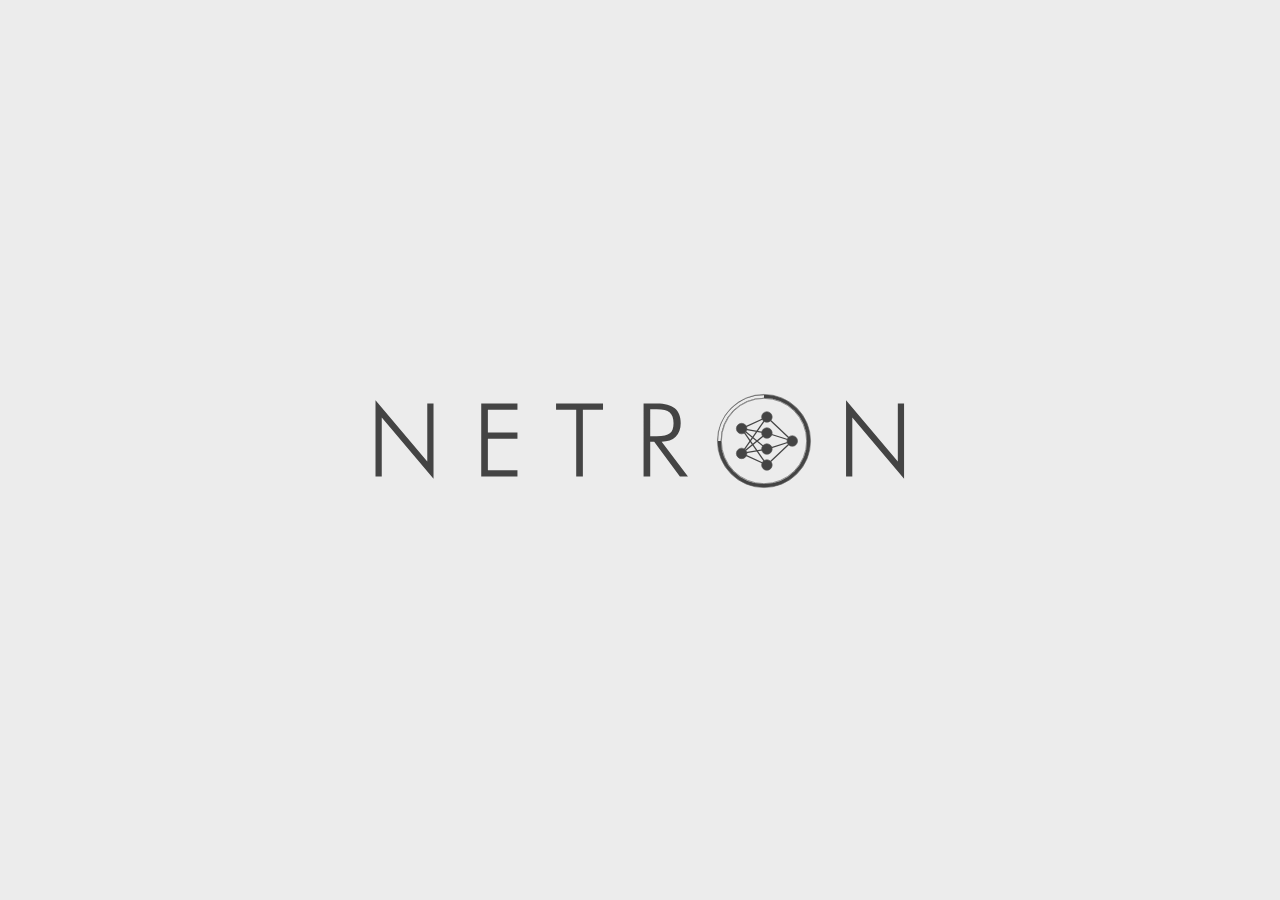
<file: media/CircleEditor/index.html>
<!DOCTYPE html>
<html lang="en">
<!--
Copyright (c) 2022 Samsung Electronics Co., Ltd. All Rights Reserved

Licensed under the Apache License, Version 2.0 (the "License");
you may not use this file except in compliance with the License.
You may obtain a copy of the License at

   http://www.apache.org/licenses/LICENSE-2.0

Unless required by applicable law or agreed to in writing, software
distributed under the License is distributed on an "AS IS" BASIS,
WITHOUT WARRANTIES OR CONDITIONS OF ANY KIND, either express or implied.
See the License for the specific language governing permissions and
limitations under the License.
-->
<!--
MIT License

Copyright (c) Lutz Roeder

Permission is hereby granted, free of charge, to any person obtaining a copy
of this software and associated documentation files (the "Software"), to deal
in the Software without restriction, including without limitation the rights
to use, copy, modify, merge, publish, distribute, sublicense, and/or sell
copies of the Software, and to permit persons to whom the Software is
furnished to do so, subject to the following conditions:

The above copyright notice and this permission notice shall be included in all
copies or substantial portions of the Software.

THE SOFTWARE IS PROVIDED "AS IS", WITHOUT WARRANTY OF ANY KIND, EXPRESS OR
IMPLIED, INCLUDING BUT NOT LIMITED TO THE WARRANTIES OF MERCHANTABILITY,
FITNESS FOR A PARTICULAR PURPOSE AND NONINFRINGEMENT. IN NO EVENT SHALL THE
AUTHORS OR COPYRIGHT HOLDERS BE LIABLE FOR ANY CLAIM, DAMAGES OR OTHER
LIABILITY, WHETHER IN AN ACTION OF CONTRACT, TORT OR OTHERWISE, ARISING FROM,
OUT OF OR IN CONNECTION WITH THE SOFTWARE OR THE USE OR OTHER DEALINGS IN THE
SOFTWARE.
-->
<!--
Source from external/index.html which is
https://github.com/lutzroeder/netron/blob/ae449ff55642636e6a1eef092eda34ffcba1c684/source/index.html
-->
<head>
<meta charset="utf-8">
<meta name="viewport" content="width=device-width, initial-scale=1.0, maximum-scale=1.0, user-scalable=no, viewport-fit=cover">
<meta http-equiv="Content-Security-Policy" content="img-src https: data:; style-src 'unsafe-inline' %webview.cspSource%; script-src 'nonce-%nonce%';">
<meta name="version" content="0.0.0">
<title>Netron</title>
<link rel="stylesheet" type="text/css" href="%view-grapher.css%">
<link rel="stylesheet" type="text/css" href="%view-sidebar.css%">
<link rel="stylesheet" type="text/css" href="%view-json-editor.css%">
<link rel="stylesheet" href="${codiconUri}">
<script type="text/javascript" src="%dagre.js%" nonce="%nonce%"></script>
<script type="text/javascript" src="%base.js%" nonce="%nonce%"></script>
<script type="text/javascript" src="%text.js%" nonce="%nonce%"></script>
<script type="text/javascript" src="%json.js%" nonce="%nonce%"></script>
<script type="text/javascript" src="%xml.js%" nonce="%nonce%"></script>
<script type="text/javascript" src="%python.js%" nonce="%nonce%"></script>
<script type="text/javascript" src="%protobuf.js%" nonce="%nonce%"></script>
<script type="text/javascript" src="%flatbuffers.js%" nonce="%nonce%"></script>
<script type="text/javascript" src="%flexbuffers.js%" nonce="%nonce%"></script>
<script type="text/javascript" src="%zip.js%" nonce="%nonce%"></script>
<script type="text/javascript" src="%gzip.js%" nonce="%nonce%"></script>
<script type="text/javascript" src="%tar.js%" nonce="%nonce%"></script>
<script type="text/javascript" src="%type.js%" nonce="%nonce%"></script>
<script type="text/javascript" src="%view-grapher.js%" nonce="%nonce%"></script>
<script type="text/javascript" src="%view-sidebar.js%" nonce="%nonce%"></script>
<script type="text/javascript" src="%view-json-editor.js%" nonce="%nonce%"></script>
<script type="text/javascript" src="%view.js%" nonce="%nonce%"></script>
<script type="text/javascript" src="%index.js%" nonce="%nonce%"></script>
<script type="text/javascript" src="%circle-schema.js%" nonce="%nonce%"></script>
<script type="text/javascript" src="%circle.js%" nonce="%nonce%"></script>
<script type="text/javascript" nonce="%nonce%">
// TODO find better way to set initial view mode
var __viewMode = '%viewMode%';
</script>
<style>
html { touch-action: none; overflow: hidden; width: 100%; height: 100%; -ms-text-size-adjust: 100%; -webkit-text-size-adjust: 100%; text-rendering: optimizeLegibility; -webkit-text-rendering: optimizeLegibility; -moz-text-rendering: optimizeLegibility; -ms-text-rendering: optimizeLegibility; -o-text-rendering: optimizeLegibility; -webkit-font-smoothing: antialiased; -moz-font-smoothing: antialiased; -ms-font-smoothing: antialiased; -o-font-smoothing: antialiased; }
body { touch-action: none; overflow: hidden; width: 100%; height: 100%; margin: 0; font-family: -apple-system, BlinkMacSystemFont, "Segoe WPC", "Segoe UI", "Ubuntu", "Droid Sans", sans-serif, "PingFang SC"; font-size: 12px; text-rendering: geometricPrecision; }
button { font-family: -apple-system, BlinkMacSystemFont, "Segoe WPC", "Segoe UI", "Ubuntu", "Droid Sans", sans-serif, "PingFang SC"; }
.center { position: absolute; margin: auto; top: 0; right: 0; bottom: 0; left: 0; user-select: none; -webkit-user-select: none; -moz-user-select: none; }
.select { user-select: text; -webkit-user-select: text; -moz-user-select: text; }
.open-file-dialog { display: none; }
.transparent { width: 100%; height: 100%; background-color: #000000; display: none; opacity: 0; }
.graph { display: flex; height: 100%; width: 100%; overflow: auto; outline: none; touch-action: pan-x pan-y; }
.canvas { margin: auto; flex-shrink: 0; text-rendering: geometricPrecision; user-select: none; -webkit-user-select: none; -moz-user-select: none; }
.toolbar { position: absolute; top: 10px; left: 10px; padding: 0; margin: 0; user-select: none; -webkit-user-select: none; -moz-user-select: none; }
.toolbar button:focus { outline: 0; }
.toolbar-button { background: None; border-radius: 6px; border: 0; margin: 0; padding: 0; fill: None; stroke: #777; cursor: pointer; width: 24px; height: 24px; }
.toolbar-button { float: left; background: None; border-radius: 6px; border: 0; margin: 0; margin-right: 1px; padding: 0; fill: None; stroke: #777; cursor: pointer; width: 24px; height: 24px; }
.toolbar-back-button { float: left; background: #777; border-top-left-radius: 6px; border-bottom-left-radius: 6px; border: 0px solid; border-color: #777; margin: 2px 0 2px 8px; padding: 0 8px 0 8px; cursor: pointer; height: 20px; color: #ffffff; font-size: 11px; line-height: 0; transition: 0.1s; }
.toolbar-back-button:hover { background: #000000; border-color: #000000; }
.toolbar-name-button { float: left; background: rgba(255, 255, 255, 0.95); border-top-right-radius: 6px; border-bottom-right-radius: 6px; border: 1px solid #777; color: #777; border-left: 1px; border-left-color: #ffffff; margin: 2px 0 2px 0; padding: 0 12px 0 6px; cursor: pointer; width: auto; height: 20px; font-size: 11px; line-height: 0; transition: 0.1s; }
.toolbar-name-button:hover { color: #000000; }
.icon .border { stroke: #fff; }
.icon .stroke { stroke: #808080; }
.icon:hover .stroke { stroke: #000000; }
.dropdown { display: none; position: absolute; min-width: 225px; z-index: 1; border-radius: 4px; background-color: #f6f6f6; border: 1px solid rgba(0,0,0,.15); padding-top: 2px; padding-bottom: 2px; margin-left: 2px; margin-top: 24px; overflow: hidden; }
.dropdown button { display: block; border: none; border-radius: 0; background-color: transparent; color: black; width: 100%; text-align: left; padding: 4px 12px 5px 12px; white-space: no-wrap; font-size: 12px; }
.dropdown button:hover { color: #ffffff; background-color: #2e6bd2; }
.dropdown .separator { margin-top: 2px; margin-bottom: 2px; border-top: 1px; border-bottom: 0; border-style: solid; border-color: #e5e5e5; }
.welcome { background-color: #ececec; color: #242424; }
.welcome .logo { width: 582px; height: 128px; }
.welcome .logo-text { top: -57px; width: 582px; transition: 0.1s; }
.welcome .logo-name { top: -170px; width: 582px; transition: 0.1s; }
.welcome .logo-icon { left: 248px; top: -18px; width: 106px; height: 106px; transition: 0.1s; }
.welcome .logo-spinner { left: 248px; top: -18px; width: 106px; height: 106px; display: none; }
.welcome .logo-stroke { stroke: #444444; }
.welcome .logo-fill { fill: #444444; }
.welcome .logo-border { stroke: #555555; }
.welcome .logo-glyph { fill: #444444; }
.welcome .logo-message { display: none; }
.welcome .logo-github { display: none; }
.welcome button { font-size: 12px; font-weight: bold; line-height: 1.25; text-align: center; vertical-align: middle; min-width: 60px; height: 32px; border-radius: 16px; transition: 0.1s; user-select: none; -webkit-user-select: none; -moz-user-select: none; color: #444444; background-color: #ececec; border: 1px solid #444444; }
.welcome button:hover { color: #ececec; background-color: #444444; cursor: pointer; transition: 0.2s; }
.welcome button:focus { outline: 0; }
.welcome .open-file-button { top: 170px; left: -150px; width: 125px; opacity: 1; }
.welcome .github-button { top: 170px; left: 150px; width: 125px; opacity: 1; }
.welcome .consent-accept-button { top: 220px; left: 0px; width: 125px; display: none; opacity: 0; }
.welcome .consent-message { top: 120px; left: 0px; font-size: 13px; text-align: center; line-height: 20px; color: #444444; display: none; opacity: 0; }
.welcome .graph { display: none; opacity: 0; }
.welcome.spinner .logo-spinner { display: block; -webkit-animation: orbit 0.5s infinite linear; animation: orbit 0.5s infinite linear; cursor: wait; }
@-webkit-keyframes orbit { 0% { -webkit-transform: rotate(0deg); transform: rotate(0deg); } 100% { -webkit-transform: rotate(360deg); transform: rotate(360deg); } }
@keyframes orbit { 0% { -webkit-transform: rotate(0deg); transform: rotate(0deg); }  100% { -webkit-transform: rotate(360deg); transform: rotate(360deg); } }
.welcome.spinner .logo-spinner-stroke { stroke: #ececec; }
.welcome.spinner .logo-name { display: none; }
.welcome.spinner .open-file-button { opacity: 0; display: none; }
.welcome.spinner .github-button { opacity: 0; display: none; }
.welcome.consent .logo-name { display: none; }
.welcome.consent .open-file-button { opacity: 0; display: none; }
.welcome.consent .github-button { opacity: 0; display: none; }
.welcome.consent .consent-accept-button { opacity: 1; display: block; }
.welcome.consent .consent-message { opacity: 1; display: block; }
.welcome.spinner .graph { display: flex; opacity: 0; }
.welcome .toolbar { display: none; }
.default { background-color: #ffffff; }
.default .logo { display: none; }
.default .graph { display: flex; opacity: 1; }
.default .toolbar { display: table; }
.vscode-dark.default { background-color: #404040; padding: 0px; }
.vscode-dark .graph { background-color: #404040; }
.vscode-dark.welcome { background-color: #1e1e1e; color: #888888; }
.vscode-dark.welcome .logo-stroke { stroke: #888888; }
.vscode-dark.welcome .logo-fill { fill: #888888; }
.vscode-dark.welcome .logo-border { stroke: #000000; }
.vscode-dark.welcome .logo-glyph { fill: #888888; }
.vscode-dark.welcome .logo-spinner-stroke { stroke: #ffffff; }
.vscode-dark.welcome .logo button { color: #888888; background-color: #1e1e1e; border-color: #888888; }
.vscode-dark.welcome .logo button:hover { color: #1e1e1e; background-color: #888888; }
.vscode-dark.welcome .consent-message { color: #888888; display: none; opacity: 0; }
.vscode-dark .icon .border { stroke: #1d1d1d; }
.vscode-dark .icon .stroke { stroke: #aaaaaa; }
.vscode-dark .icon:hover .stroke { stroke: #dfdfdf; }
.vscode-dark .dropdown { background-color: #373737; border-color: #000000; }
.vscode-dark .dropdown button { color: #ffffff; }
.vscode-dark .dropdown button:hover { color: #ffffff; background-color: #1d59d1; }
.vscode-dark .dropdown .separator { border-color: #5a5a5a; }
.vscode-dark .toolbar-back-button { background: #aaaaaa; border-color: #aaaaaa; color: #333333; }
.vscode-dark .toolbar-back-button:hover { background: #dfdfdf; border-color: #dfdfdf; }
.vscode-dark .toolbar-name-button { background: #404040; border-color: #aaaaaa; color: #cccccc; }
.vscode-dark .toolbar-name-button:hover { color: #dfdfdf; }
@media all and (max-width: 640px) {
.welcome .logo { width: 240px; }
.welcome .logo-text { opacity: 0; }
.welcome .logo-name { opacity: 0; }
.welcome .logo-icon { left: 0; top: 0; width: 128px; height: 128px; }
.welcome .logo-spinner { left: 0; top: 0; width: 128px; height: 128px; }
.welcome .logo .open-file-button { top: 180px; left: 0; }
.welcome .logo .github-button { top: 270px; left: 0; }
.welcome .logo .consent-message { top: 140px; }
.welcome .logo .consent-accept-button { top: 310px; }
}
@media only screen and (max-device-width: 1024px) {
.toolbar-button { width: 32px; height: 32px; }
.toolbar-back-button { margin-top: 6px; margin-bottom: 6px; }
.toolbar-name-button { margin-top: 6px; margin-bottom: 6px; }
}
</style>
</head>
<body class="welcome spinner">
<div id="graph" class="graph" tabindex="0">
  <svg id="canvas" class="canvas" preserveaspectratio="xMidYMid meet" width="100%" height="100%"></svg>
</div>
<div id="sidebar" class="sidebar"></div>
<div id="json-editor" class="json-editor"></div>
<div id="toolbar" class="toolbar">
  <button id="menu-button" class="toolbar-button" title="Menu">
    <svg class="icon" viewbox="0 0 100 100">
      <rect class="border" x="12" y="12" width="76" height="76" rx="16" ry="16" stroke-width="8"></rect>
      <line class="border" x1="30" y1="37" x2="70" y2="37" stroke-width="8" stroke-linecap="round" stroke="#fff"></line>
      <line class="border" x1="30" y1="50" x2="70" y2="50" stroke-width="8" stroke-linecap="round" stroke="#fff"></line>
      <line class="border" x1="30" y1="63" x2="70" y2="63" stroke-width="8" stroke-linecap="round" stroke="#fff"></line>
      <rect class="stroke" x="12" y="12" width="76" height="76" rx="16" ry="16" stroke-width="4"></rect>
      <line class="stroke" x1="30" y1="37" x2="70" y2="37" stroke-width="4" stroke-linecap="round"></line>
      <line class="stroke" x1="30" y1="50" x2="70" y2="50" stroke-width="4" stroke-linecap="round"></line>
      <line class="stroke" x1="30" y1="63" x2="70" y2="63" stroke-width="4" stroke-linecap="round"></line>
    </svg>
  </button>
  <button id="zoom-in-button" class="toolbar-button" title="Zoom In">
    <svg class="icon" viewbox="0 0 100 100">
      <circle class="border" cx="50" cy="50" r="35" stroke-width="8" stroke="#fff"></circle>
      <line class="border" x1="50" y1="38" x2="50" y2="62" stroke-width="8" stroke-linecap="round" stroke="#fff"></line>
      <line class="border" x1="38" y1="50" x2="62" y2="50" stroke-width="8" stroke-linecap="round" stroke="#fff"></line>
      <line class="border" x1="78" y1="78" x2="82" y2="82" stroke-width="12" stroke-linecap="square" stroke="#fff"></line>
      <circle class="stroke" cx="50" cy="50" r="35" stroke-width="4"></circle>
      <line class="stroke" x1="50" y1="38" x2="50" y2="62" stroke-width="4" stroke-linecap="round"></line>
      <line class="stroke" x1="38" y1="50" x2="62" y2="50" stroke-width="4" stroke-linecap="round"></line>
      <line class="stroke" x1="78" y1="78" x2="82" y2="82" stroke-width="8" stroke-linecap="square"></line>
    </svg>
  </button>
  <button id="zoom-out-button" class="toolbar-button" title="Zoom Out">
    <svg class="icon" viewbox="0 0 100 100">
      <circle class="border" cx="50" cy="50" r="35" stroke-width="8" stroke="#fff"></circle>
      <line class="border" x1="38" y1="50" x2="62" y2="50" stroke-width="8" stroke-linecap="round" stroke="#fff"></line>
      <line class="border" x1="78" y1="78" x2="82" y2="82" stroke-width="12" stroke-linecap="square" stroke="#fff"></line>
      <circle class="stroke" cx="50" cy="50" r="35" stroke-width="4"></circle>
      <line class="stroke" x1="38" y1="50" x2="62" y2="50" stroke-width="4" stroke-linecap="round"></line>
      <line class="stroke" x1="78" y1="78" x2="82" y2="82" stroke-width="8" stroke-linecap="square"></line>
    </svg>
  </button>
  <button id="back-button" class="toolbar-back-button" title="Back">
    &#x276E;
  </button>
  <button id="name-button" class="toolbar-name-button" title="Name">
  </button>
  <div id="menu-dropdown" class="dropdown"></div>
  <div>
    <p style="position: fixed; bottom: 0; width:100%; text-align: left">
      <a href="https://github.com/lutzroeder/netron" target="blank_">Powered by netron</a>
    </p>
  </div>
</div>
<div id="transparent" class="transparent"></div>
<div class="center logo">
  <a href="https://github.com/lutzroeder/netron" target="blank_">
    <svg class="center logo-text" viewbox="0 0 5120 1024">
      <g transform="scale(9) translate(-44,-15)">
        <g transform="matrix(100,0,0,100,60.9965,126)">
          <path class="logo-glyph" d="M0.089,0L0.089,-0.745L0.595,-0.147L0.595,-0.715L0.656,-0.715L0.656,0.021L0.15,-0.578L0.15,0L0.089,0Z" style="fill-rule:nonzero;"/>
        </g>
        <g transform="matrix(100,0,0,100,164.341,126)">
          <path class="logo-glyph" d="M0.089,0L0.089,-0.715L0.443,-0.715L0.443,-0.654L0.154,-0.654L0.154,-0.43L0.443,-0.43L0.443,-0.369L0.154,-0.369L0.154,-0.061L0.443,-0.061L0.443,0L0.089,0Z" style="fill-rule:nonzero;"/>
        </g>
        <g transform="matrix(100,0,0,100,244.491,126)">
          <path class="logo-glyph" d="M0.216,0L0.216,-0.654L0.019,-0.654L0.019,-0.715L0.478,-0.715L0.478,-0.654L0.281,-0.654L0.281,0L0.216,0Z" style="fill-rule:nonzero;"/>
        </g>
        <g transform="matrix(100,0,0,100,323.031,126)">
          <path class="logo-glyph" d="M0.154,-0.658L0.154,-0.394L0.219,-0.394C0.28,-0.394 0.322,-0.404 0.346,-0.423C0.37,-0.442 0.382,-0.475 0.382,-0.522C0.382,-0.571 0.369,-0.606 0.345,-0.627C0.32,-0.648 0.278,-0.658 0.219,-0.658L0.154,-0.658ZM0.523,0L0.444,0L0.193,-0.341L0.154,-0.341L0.154,0L0.089,0L0.089,-0.715L0.22,-0.715C0.298,-0.715 0.356,-0.699 0.394,-0.667C0.433,-0.634 0.452,-0.585 0.452,-0.52C0.452,-0.464 0.436,-0.421 0.403,-0.389C0.37,-0.357 0.324,-0.341 0.266,-0.341L0.523,0Z" style="fill-rule:nonzero;"/>
        </g>
        <g transform="matrix(100,0,0,100,520.979,126)">
          <path class="logo-glyph" d="M0.089,0L0.089,-0.745L0.595,-0.147L0.595,-0.715L0.656,-0.715L0.656,0.021L0.15,-0.578L0.15,0L0.089,0Z" style="fill-rule:nonzero;"/>
        </g>
      </g>
    </svg>
    <svg class="center logo-icon" viewbox="0 0 1024 1024">
      <circle class="logo-stroke" cx="512" cy="512" r="431" fill="none" stroke-width="32"></circle>
      <circle class="logo-border" cx="512" cy="512" r="450" fill="none" stroke-width="6"></circle>
      <circle class="logo-border" cx="512" cy="512" r="412" fill="none" stroke-width="6"></circle>
      <line class="logo-stroke" x1="296" y1="392" x2="540" y2="280" stroke-width="12"></line>
      <line class="logo-stroke" x1="296" y1="632" x2="540" y2="280" stroke-width="12"></line>
      <line class="logo-stroke" x1="296" y1="392" x2="540" y2="435" stroke-width="12"></line>
      <line class="logo-stroke" x1="296" y1="632" x2="540" y2="435" stroke-width="12"></line>
      <line class="logo-stroke" x1="296" y1="392" x2="540" y2="590" stroke-width="12"></line>
      <line class="logo-stroke" x1="296" y1="632" x2="540" y2="590" stroke-width="12"></line>
      <line class="logo-stroke" x1="296" y1="392" x2="540" y2="744" stroke-width="12"></line>
      <line class="logo-stroke" x1="296" y1="632" x2="540" y2="744" stroke-width="12"></line>
      <line class="logo-stroke" x1="540" y1="280" x2="785" y2="512" stroke-width="12"></line>
      <line class="logo-stroke" x1="540" y1="590" x2="785" y2="512" stroke-width="12"></line>
      <line class="logo-stroke" x1="540" y1="435" x2="785" y2="512" stroke-width="12"></line>
      <line class="logo-stroke" x1="540" y1="744" x2="785" y2="512" stroke-width="12"></line>
      <g transform="translate(296, 392)">
        <circle class="logo-fill" cx="0" cy="0" r="51"></circle>
        <circle class="logo-border" cx="0" cy="0" r="51" fill="none" stroke-width="6"></circle>
      </g>
      <g transform="translate(296, 632)">
        <circle class="logo-fill" cx="0" cy="0" r="51"></circle>
        <circle class="logo-border" cx="0" cy="0" r="51" fill="none" stroke-width="6"></circle>
      </g>
      <g transform="translate(540, 280)">
        <circle class="logo-fill" cx="0" cy="0" r="51"></circle>
        <circle class="logo-border" cx="0" cy="0" r="51" fill="none" stroke-width="6"></circle>
      </g>
      <g transform="translate(540, 435)">
        <circle class="logo-fill" cx="0" cy="0" r="51"></circle>
        <circle class="logo-border" cx="0" cy="0" r="51" fill="none" stroke-width="6"></circle>
      </g>
      <g transform="translate(540, 590)">
        <circle class="logo-fill" cx="0" cy="0" r="51"></circle>
        <circle class="logo-border" cx="0" cy="0" r="51" fill="none" stroke-width="6"></circle>
      </g>
      <g transform="translate(540, 744)">
        <circle class="logo-fill" cx="0" cy="0" r="51"></circle>
        <circle class="logo-border" cx="0" cy="0" r="51" fill="none" stroke-width="6"></circle>
      </g>
      <g transform="translate(785, 512)">
        <circle class="logo-fill" cx="0" cy="0" r="51"></circle>
        <circle class="logo-border" cx="0" cy="0" r="51" fill="none" stroke-width="6"></circle>
      </g>
     </svg>
    <svg id="logo-spinner" class="center logo-spinner" viewbox="0 0 1024 1024">
      <g transform="translate(512, 512)" style="opacity: 1">
        <path class="logo-spinner-stroke" d="M-431,0 A-431,-431 0 0,1 0,-431" stroke-width="24" fill="None"></path>
      </g>
    </svg>
  </a>
  <!-- Preload fonts to workaround Chrome SVG layout issue -->
  <div style="font-weight: normal; color: rgba(0, 0, 0, 0.01); user-select: none;">.</div>
  <div style="font-weight: bold; color: rgba(0, 0, 0, 0.01); user-select: none;">.</div>
  <div style="font-weight: bold; color: rgba(0, 0, 0, 0.01); user-select: none;">.</div>
</div>
</body>
</html>
</file>
